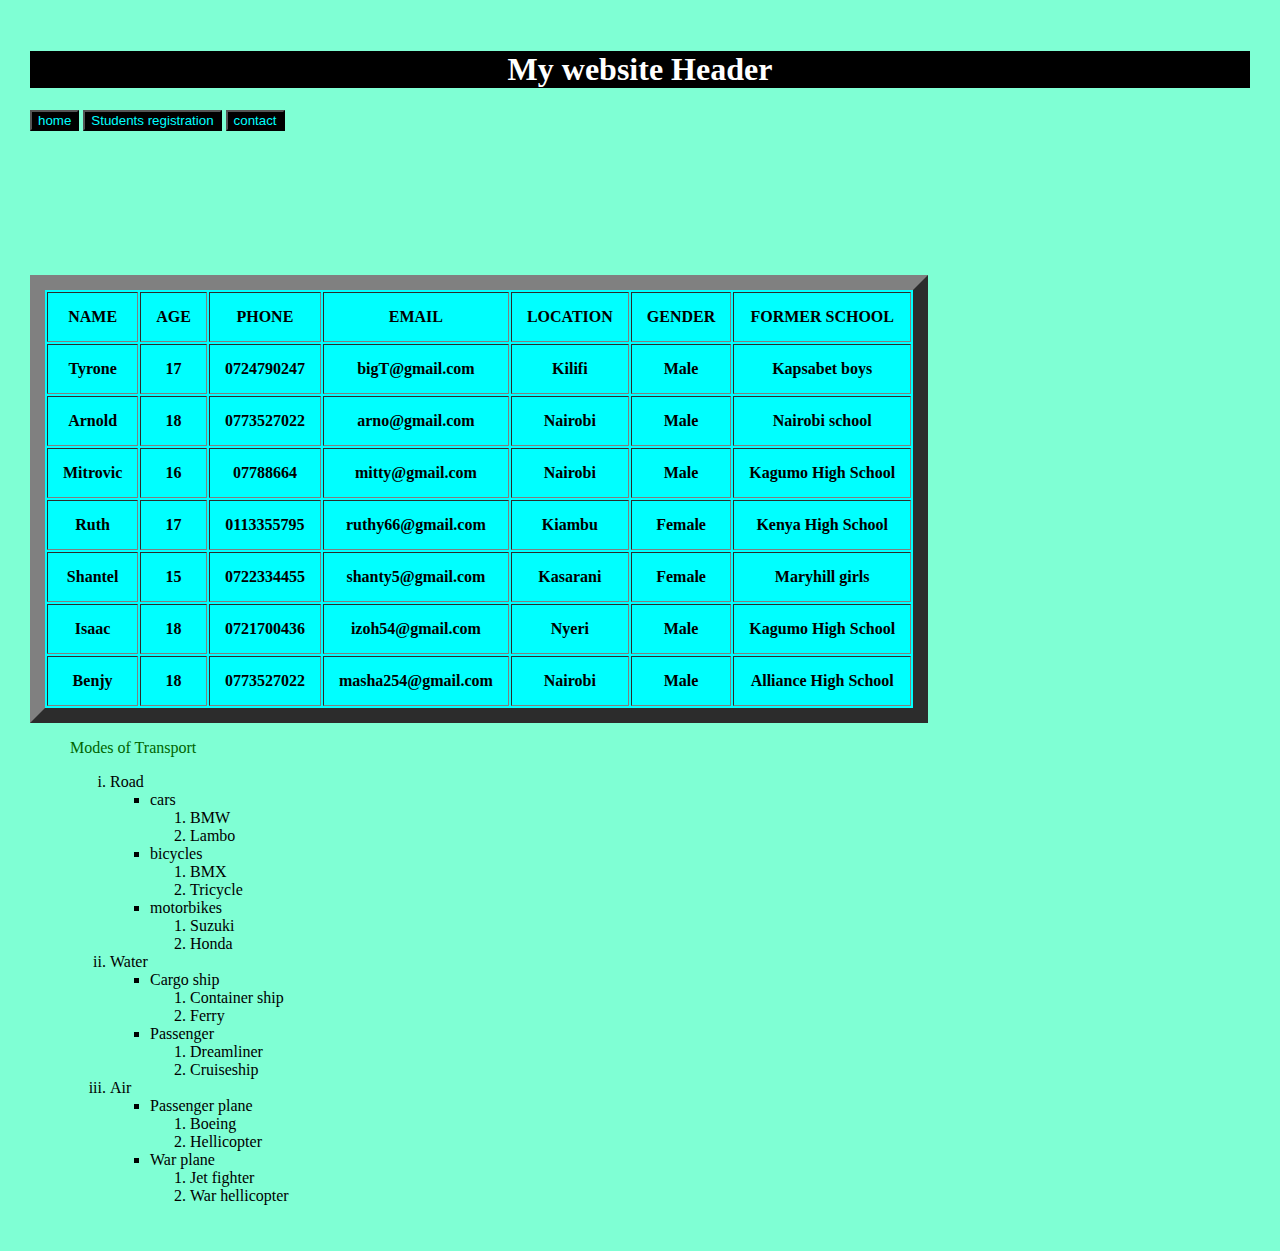
<file: index.html>
<!DOCTYPE html>
<html lang="en">
<head>
    <meta charset="UTF-8">
    <title>My website</title>
    <link rel="stylesheet" href="styles.css">
</head>
<body>
<h1>My website Header</h1>
<a href="#"><button>home</button></a>
<a href="Students%20registration.html"><button>Students registration</button></a>
<a href="#"><button>contact</button></a> <br><br>
<table border="15"cellpadding="15"bgcolor="aqua">
<tr>
    <th>NAME</th>

    <th>AGE</th>
    <th>PHONE</th>
    <th>EMAIL</th>
    <th>LOCATION</th>
    <th>GENDER</th>
    <th>FORMER SCHOOL</th>
</tr>
<br>
<tr>
    <th>Tyrone</th>
    <th>17</th>
    <th>0724790247</th>
    <th>bigT@gmail.com</th>
    <th>Kilifi</th>
    <th>Male</th>
    <th>Kapsabet boys</th>
</tr>
<br>
<tr>
    <th>Arnold</th>
    <th>18</th>
    <th>0773527022</th>
    <th>arno@gmail.com</th>
    <th>Nairobi</th>
    <th>Male</th>
    <th>Nairobi school</th>
</tr>
<br>
<tr>
    <th>Mitrovic</th>
    <th>16</th>
    <th>07788664</th>
    <th>mitty@gmail.com</th>
    <th>Nairobi</th>
    <th>Male</th>
    <th>Kagumo High School</th>
</tr>
<br>
<tr>
    <th>Ruth</th>
    <th>17</th>
    <th>0113355795</th>
    <th>ruthy66@gmail.com</th>
    <th>Kiambu</th>
    <th>Female</th>
    <th>Kenya High School</th>
</tr>
<br>
<tr>
    <th>Shantel</th>
    <th>15</th>
    <th>0722334455</th>
    <th>shanty5@gmail.com</th>
    <th>Kasarani</th>
    <th>Female</th>
    <th>Maryhill girls</th>
</tr>
<br>
<tr>
    <th>Isaac</th>
    <th>18</th>
    <th>0721700436</th>
    <th>izoh54@gmail.com</th>
    <th>Nyeri</th>
    <th>Male</th>
    <th>Kagumo High School</th>
</tr>
<br>
<tr>
    <th>Benjy</th>
    <th>18</th>
    <th>0773527022</th>
    <th>masha254@gmail.com</th>
    <th>Nairobi</th>
    <th>Male</th>
    <th>Alliance High School</th>
</tr>
   </table>
<ul type="square">
    <p style="text-align:left;color: darkgreen;text-underline: black">Modes of Transport</p>
    <ol type="i">
        <li>Road</li>
        <ul type="square">
            <li>cars</li>
            <ol type="1">
                <li>BMW</li>
                <li>Lambo</li>
            </ol>
            <li>bicycles</li>
            <ol type="1">
                <li>BMX</li>
                <li>Tricycle</li>
            </ol>
            <li>motorbikes</li>
            <ol type="1">
                <li>Suzuki</li>
                <li>Honda</li>
            </ol>
        </ul>
        <li>Water</li>
        <ul type="square">
            <li>Cargo ship</li>
            <ol type="1">
                <li>Container ship</li>
                <li>Ferry</li>
            </ol>
            <li>Passenger</li>
            <ol type="1">
                <li>Dreamliner</li>
                <li>Cruiseship</li>
            </ol>
        </ul>
        <li>Air</li>
        <ul style="square">
            <li>Passenger plane</li>
            <ol type="1">
                <li>Boeing</li>
                <li>Hellicopter</li>
            </ol>
            <li>War plane</li>
            <ol type="1">
                <li>Jet fighter</li>
                <li>War hellicopter</li>
            </ol>
        </ul>
    </ol>
</ul>
</body>
</html>
</file>
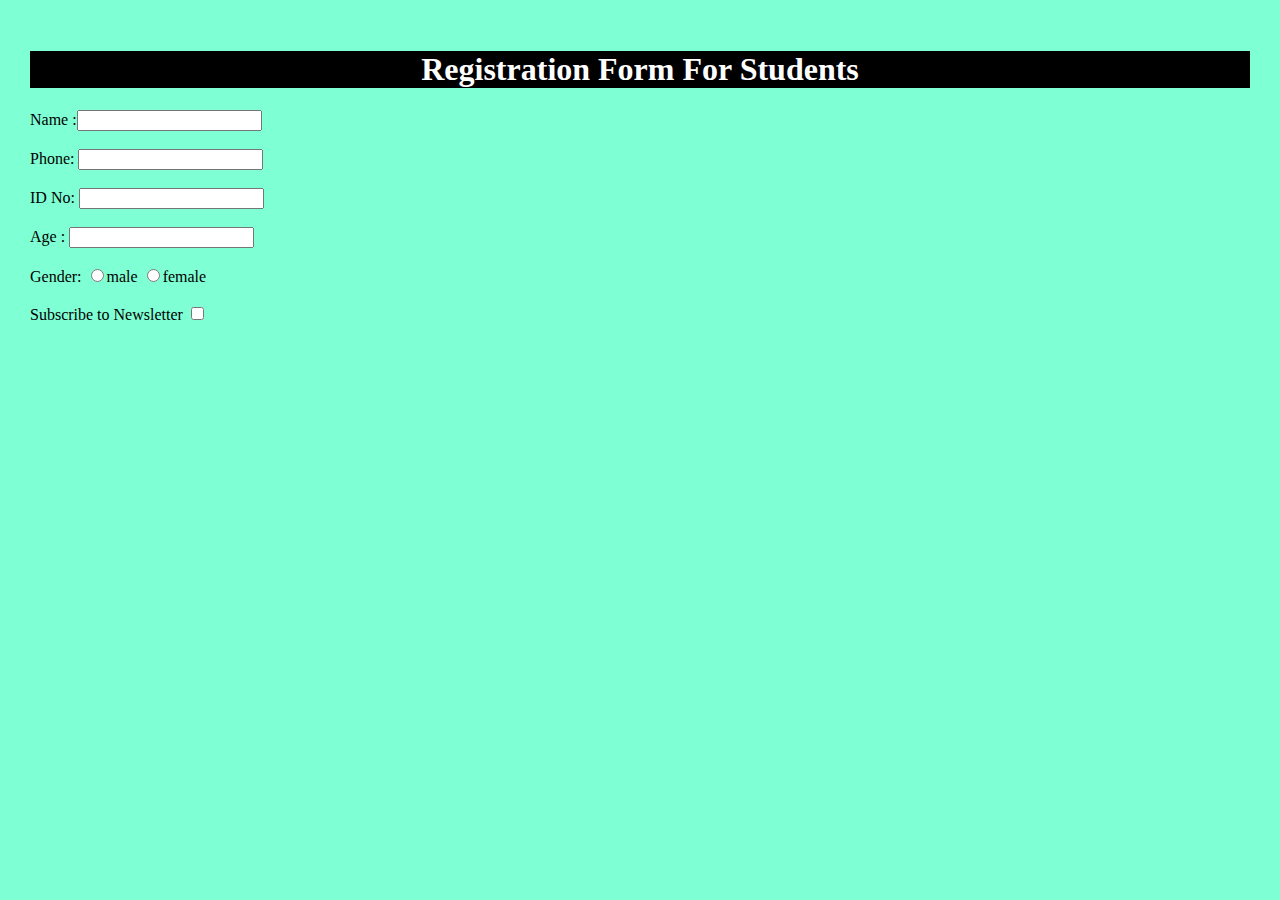
<file: Students registration.html>
<!DOCTYPE html>
<html lang="en">
<head>
    <meta charset="UTF-8">
    <title>Form</title>
    <link rel="stylesheet" href="styles.css">
</head>
<h1>Registration Form For Students</h1>
<body>
Name :<input type="text"> <br><br>
Phone: <input type="text"> <br><br>
ID No: <input type="text"><br><br>
Age  : <input type="text"> <br><br>
Gender:
<input type="radio"name="Gender"value="male">male
<input type="radio"name="Gender"value="female">female <br><br>
Subscribe to Newsletter <input type="checkbox">
</body>
</html>
</file>
<file: styles.css>
h1{color: white;
background-color: black;
text-align: center;
text-underline:white}
button {color:aqua;
    font: bold;
    background-color: black;}
h5 {background-color: aquamarine
}
body{padding: 22px;
    background-color: aquamarine;

}
style{background-color:aquamarine}
</file>
